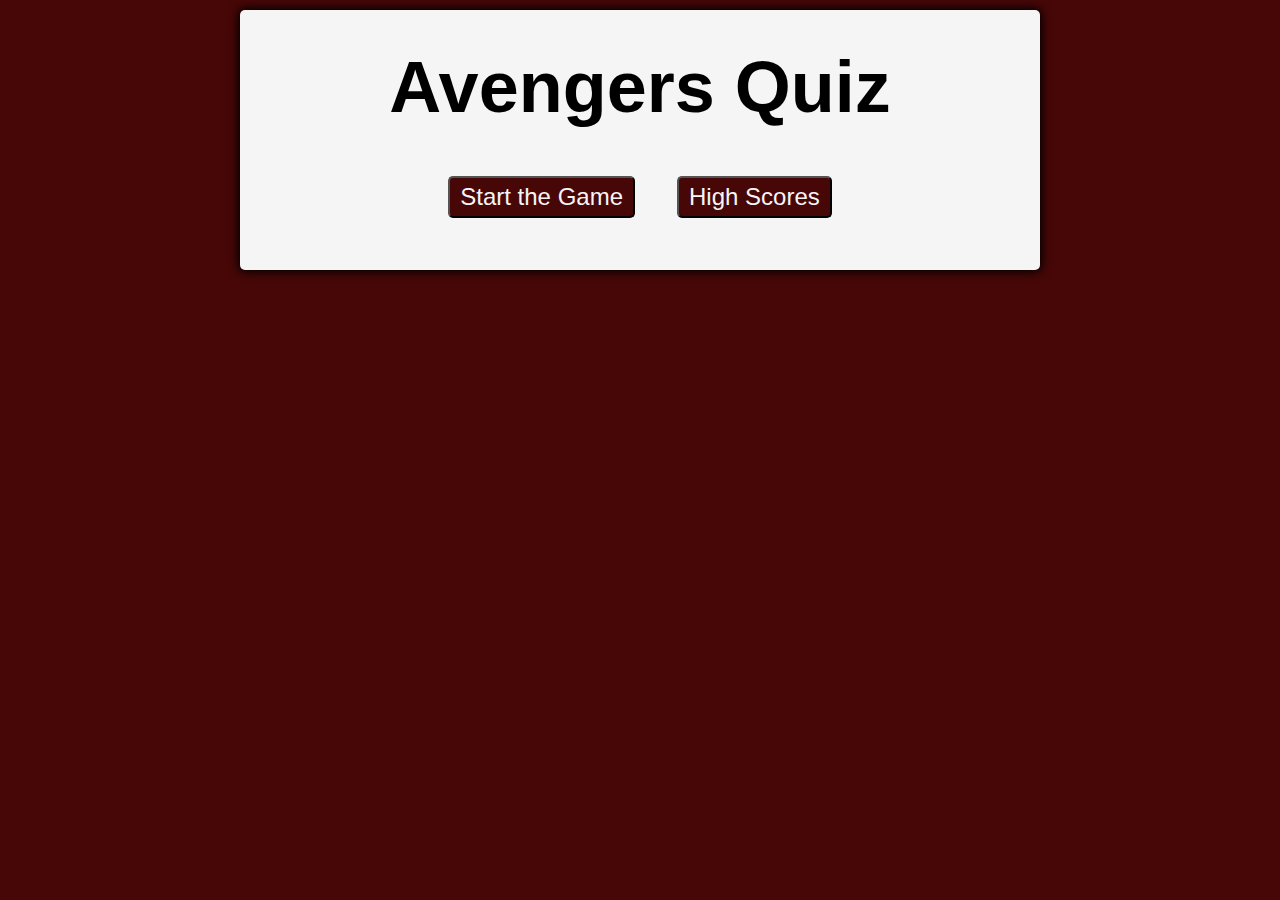
<file: index.html>
<!DOCTYPE html>
<html lang="en">

<head>
    <meta charset="UTF-8">
    <meta http-equiv="X-UA-Compatible" content="IE=edge">
    <meta name="viewport" content="width=device-width, initial-scale=1.0">
    <link rel="stylesheet" href="./assets/style.css">
    <script defer src="./assets/index.js"></script>
    <title>Avengers Quiz</title>
</head>

<body>
    <header class="wrapper">
        <h1>Avengers Quiz</h1>
        <button id="start" class="starter-button">Start the Game</button>
        <button id="scores-button" class="high-score-button">High Scores</button>
        <section id="container" class="hide">
            <div>
                <div id="question">Question</div>
                <div id="buttons" class="answer-buttons"></div>
            </div>
        </section>
    </header>
    <section id="timer" class="timer hide">
    <div>
        <div id="time-display" class="time-display">100</div>
        <h3>seconds remaining</h3>
    </div>
    </section> 

    <section id="high-score-input" class="high-score hide">
        <h2>Enter Your Name</h2>
        <input type="text" placeholder="enter your name" id="high-score">
        <button id="submit-high-score" class="button">Submit High Score</button>        
    </section>    
</body>
</html>
</file>
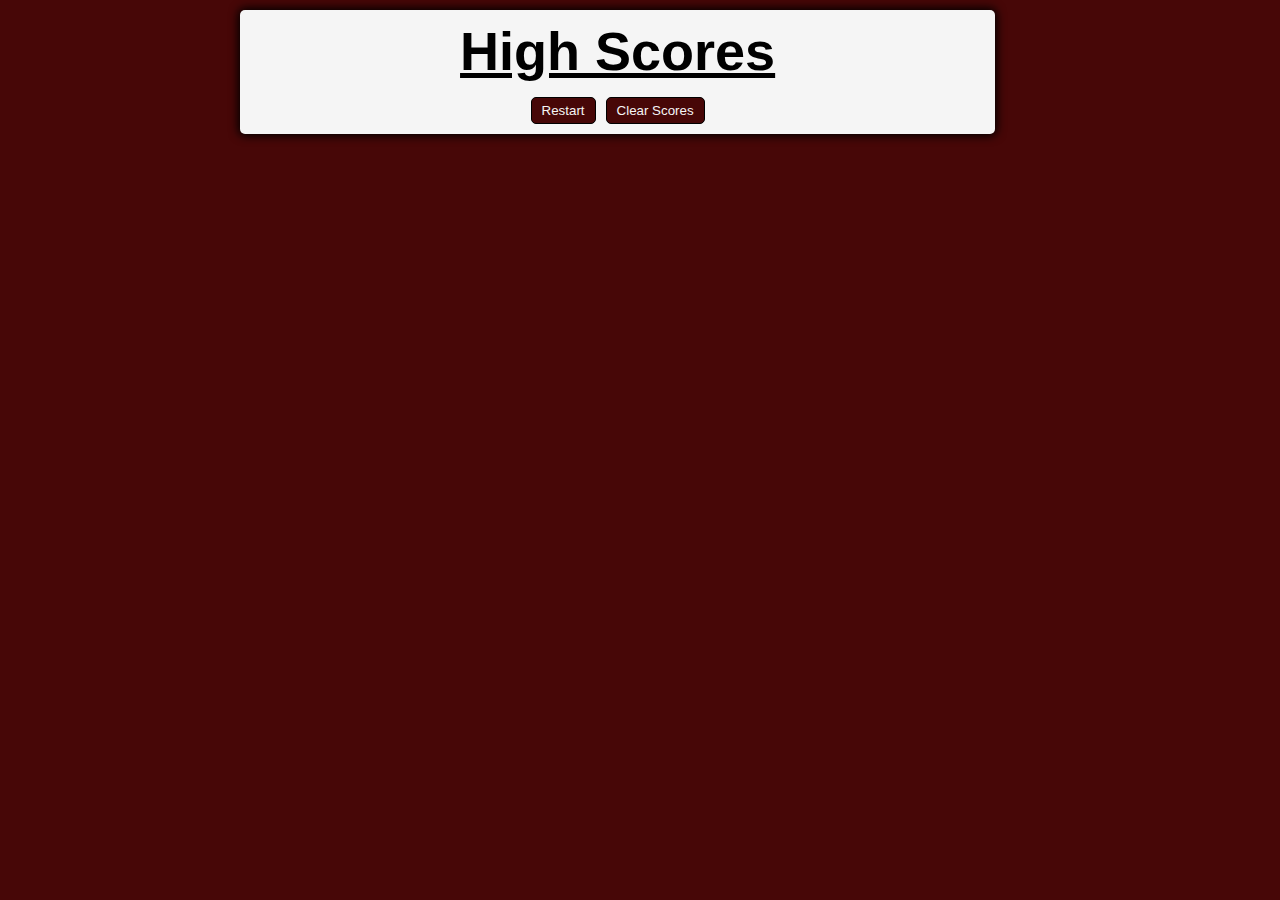
<file: highscores.html>
<!DOCTYPE html>
<html lang="en">
<head>
    <meta charset="UTF-8">
    <meta http-equiv="X-UA-Compatible" content="IE=edge">
    <meta name="viewport" content="width=device-width, initial-scale=1.0">
    <link rel="stylesheet" href="./assets/style.css">
    <script defer src="./assets/index.js"></script>
    <title>High Scores</title>
</head>
<body>
    <div class="wrapper">
    <div class="scores">
        <h2 class='highScores'>High Scores</h2>
        <ul id="score-list" class="ul"></ul>
        <button type="text" id="restart" class="button">Restart</button>
        <button type="text" id="clear-score" class="button">Clear Scores</button>
      </div>
    </div>
</body>
</html>
</file>
<file: assets/style.css>
* {
    padding: 0;
    margin: 0;
    box-sizing: border-box;
    font-family: 'Trebuchet MS', 'Lucida Sans Unicode', 'Lucida Grande', 'Lucida Sans', Arial, sans-serif;
}

body {
    display: flex;
    flex-direction: column;
    justify-content: center;
    align-items: center;
    background-color: #470707;
}


header {
    text-align: center;
    background-color: whitesmoke;
    width: 800px;
    max-width: 80%;
    font-size: 36px;
    margin: 10px 36px;
    padding: 36px;
    border-radius: 5px;
    box-shadow: 0 0 10px 2px;
}

h1 {
    margin-bottom: 32px;
}

.highScores {
    text-decoration: underline;
}

#container {
    text-align: center;
    width: 800px;
    max-width: 80%;
    background-color: whitesmoke;
    border-radius: 5px;
    padding: 10px;
    margin: 10px 72px;
    box-shadow: 0 0 10px 2px;
    font-size: 36px;
}

.hide {
    display: none;
}

.starter-button {
    font-size: 24px;
    padding: 5px 10px;
    margin: 16px;
    border-radius: 5px;
    background-color: #470707;
    color: whitesmoke;
}

.starter-button:hover {
    cursor: pointer; 
    border: 2px solid black;
    opacity: 0.8;
}

.starter-button:active {
    box-shadow: 0 0 36px black inset;
}

.high-score-button {
    font-size: 24px;
    padding: 5px 10px;
    margin: 16px;
    border-radius: 5px;
    background-color: #470707;
    color: whitesmoke;
}

.high-score-button:hover {
    cursor: pointer; 
    border: 2px solid black;
    opacity: 0.8;
}

.high-score-button:active {
    box-shadow: 0 0 36px black inset;
}

#question {
    font-weight: bold;
}

.answer-buttons {
    display: grid;
    grid-template-columns: repeat(2, auto);
    gap: 10px;
    margin: 20px 0;
}

.button {
    border: 1px solid black;
    background-color: #470707;
    border-radius: 5px;
    outline: none;
    color: whitesmoke;
    padding: 5px 10px;
}

.button:hover {
    cursor: pointer; 
    border: 1px solid black;
    opacity: 0.8;
}

.button:active {
    box-shadow: 0 0 36px black inset;
}

.time-display {
    font-size: 72px;
}

.timer {
    /* position: absolute; */
    text-align: center;
    width: 300px;
    max-width: 50%;
    background-color: whitesmoke;
    border-radius: 5px;
    margin: 10px 36px;
    padding: 10px;
    box-shadow: 0 0 10px 2px;
    font-size: 36px;
}


.scores {
    text-align: center;
    width: 800px;
    max-width: 80%;
    background-color: whitesmoke;
    border-radius: 5px;
    padding: 10px;
    margin: 10px 72px;
    box-shadow: 0 0 10px 2px;
    font-size: 36px; 
}

.high-score {
    text-align: center;
    width: 800px;
    max-width: 80%;
    background-color: whitesmoke;
    border-radius: 5px;
    padding: 10px;
    margin: 10px 72px;
    box-shadow: 0 0 10px 2px;
    font-size: 36px; 
}

.ul {
    list-style-type: none;
}
</file>
